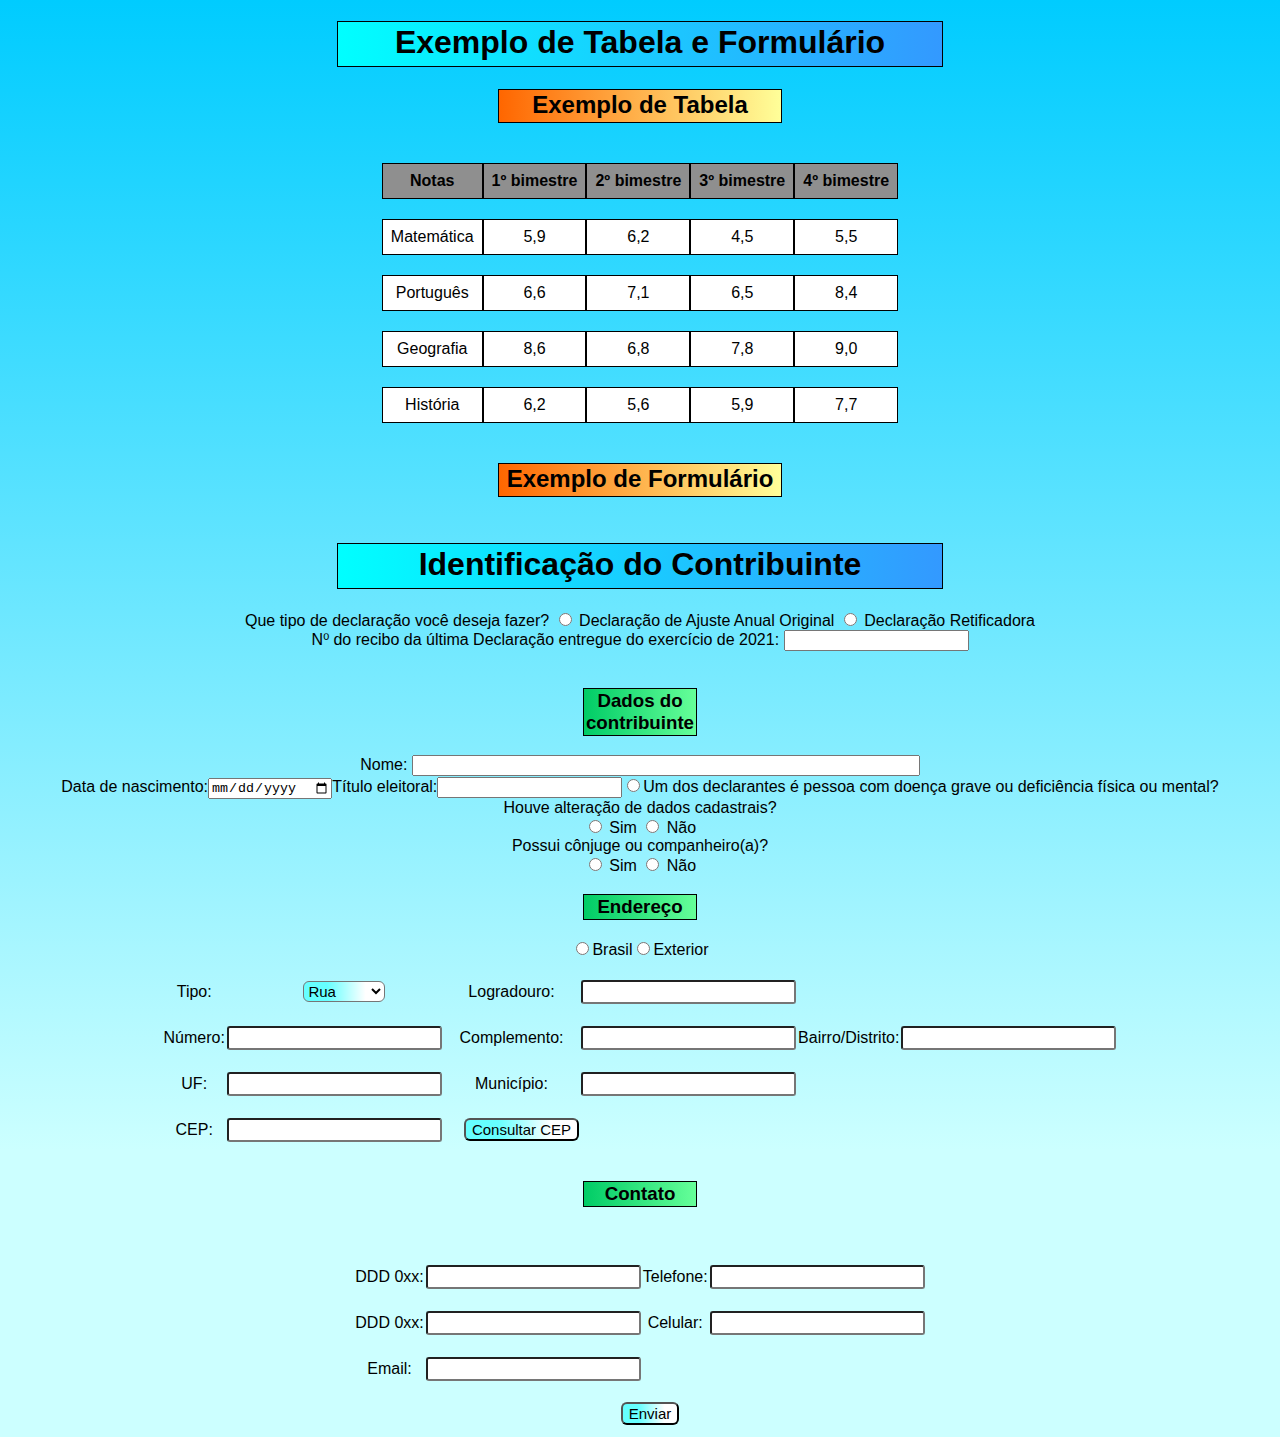
<file: Site com tabela e formulário/index.html>
<!DOCTYPE html>
<html>
<head>
	<link rel="stylesheet" href="styles.css">
	<title>Exemplo de Tabela e Formulário</title>
	
	<style>
		table {
			border-spacing: 0 20px;
		}
	</style>
</head>
<body>
	<h1 class="text-header">Exemplo de Tabela e Formulário</h1>

	<h2 class="subtext">Exemplo de Tabela</h2>

	<table id="tabela-notas" class="center-table">
		<thead>
			<tr class="tabela-cedulas-row-head">
				<th class="tabela-header">Notas</th>
				<th class="tabela-header">1º bimestre</th>
				<th class="tabela-header">2º bimestre</th>
				<th class="tabela-header">3º bimestre</th>
				<th class="tabela-header">4º bimestre</th>
			</tr>
		</thead>
		<tbody>
			<tr class="tabela-cedulas-row">
				<td class="tabela-header">Matemática</td>
				<td class="tabela-header">5,9</td>
				<td class="tabela-header">6,2</td>
				<td class="tabela-header">4,5</td>
				<td class="tabela-header">5,5</td>
			</tr>
			<tr class="tabela-cedulas-row">
				<td class="tabela-header">Português</td>
				<td class="tabela-header">6,6</td>
				<td class="tabela-header">7,1</td>
				<td class="tabela-header">6,5</td>
				<td class="tabela-header">8,4</td>
			</tr>
			<tr class="tabela-cedulas-row">
				<td class="tabela-header">Geografia</td>
				<td class="tabela-header">8,6</td>
				<td class="tabela-header">6,8</td>
				<td class="tabela-header">7,8</td>
				<td class="tabela-header">9,0</td>
			</tr>
			<tr class="tabela-cedulas-row">
				<td class="tabela-header">História</td>
				<td class="tabela-header">6,2</td>
				<td class="tabela-header">5,6</td>
				<td class="tabela-header">5,9</td>
				<td class="tabela-header">7,7</td>
			</tr>
		</tbody>
	</table>
	
	
	<h2 class="subtext">Exemplo de Formulário</h2>

	<div class="text">
		<form>
			<h1 class="text-header">Identificação do Contribuinte</h1>

			<label>Que tipo de declaração você deseja fazer?</label>
			<input type="radio" id="alteracao-sim" name="alteracao" value="sim">
			<label for="alteracao-sim">Declaração de Ajuste Anual Original</label>
			<input type="radio" id="alteracao-nao" name="alteracao" value="nao">
			<label for="alteracao-nao">Declaração Retificadora</label><br>

			<label for="recibo">N⁰ do recibo da última Declaração entregue do exercício de 2021:</label>
			<input type="text" id="recibo" name="recibo"><br><br>

			<h3 class="text-header-form">Dados do contribuinte</h3>

			<label for="nome">Nome:</label>
			<input style="width: 500px;" type="text" id="nome" name="nome"><br>

			<table>
				<label for="data-nascimento">Data de nascimento:</label>
				<input type="date" id="data-nascimento" name="data-nascimento">

				<label for="titulo-eleitoral">Título eleitoral:</label>
				<input type="text" id="titulo-eleitoral" name="titulo-eleitoral">

				<input type="radio" id="alteracao-sim" name="alteracao" value="sim">
				<label for="alteracao-sim"></label>
				<label>Um dos declarantes é pessoa com doença grave ou deficiência física ou mental?</label><br>
			</table>

			<label>Houve alteração de dados cadastrais?</label><br>
			<input type="radio" id="alteracao-sim" name="alteracao" value="sim">
			<label for="alteracao-sim">Sim</label>
			<input type="radio" id="alteracao-nao" name="alteracao" value="nao">
			<label for="alteracao-nao">Não</label><br>

			<label>Possui cônjuge ou companheiro(a)?</label><br>
			<input type="radio" id="conjuge-sim" name="conjuge" value="sim">
			<label for="conjuge-sim">Sim</label>
			<input type="radio" id="conjuge-nao" name="conjuge" value="nao">
			<label for="conjuge-nao">Não</label><br>

			

			<table class="center-table">
				<h3 class="text-header-form">Endereço</h3>

				<input type="radio" id="alteracao-sim" name="alteracao" value="sim">
			<label for="alteracao-sim">Brasil</label>
			<input type="radio" id="alteracao-nao" name="alteracao" value="nao">
			<label for="alteracao-nao">Exterior</label><br>

				<tr>
				<td>Tipo:</td>
				<td>
					<select class="button" name="tipo">
					<option value="rua">Rua</option>
					<option value="avenida">Avenida</option>
					<option value="alameda">Alameda</option>
					</select>
				</td>
				<td>Logradouro:</td>
				<td><input class="text-type" type="text" name="logradouro"></td>
				</tr>
				<tr>
				<td>Número:</td>
				<td><input class="text-type" type="text" name="numero"></td>
				<td>Complemento:</td>
				<td><input class="text-type" type="text" name="complemento"></td>
				<td>Bairro/Distrito:</td>
				<td><input class="text-type" type="text" name="bairro"></td>
				</tr>
				<tr>
				<td>UF:</td>
				<td><input class="text-type" type="text" name="uf"></td>
				<td>Município:</td>
				<td><input class="text-type" type="text" name="municipio"></td>
				</tr>
				<tr>
				<td>CEP:</td>
				<td><input class="text-type" type="text" name="cep"></td>
				<td><button class="button" type="button">Consultar CEP</button></td>
				
					

				<table class="center-table">
					<h3 class="text-header-form">Contato</h3>
					<td>DDD 0xx:</td>
					<td><input class="text-type" type="text" name="ddd"></td>
					<td>Telefone:</td>
					<td><input class="text-type" type="text" name="telefone"></td>
					</tr>
					<tr>
					<td>DDD 0xx:</td>
					<td><input class="text-type" type="text" name="ddd-celular"></td>
					<td>Celular:</td>
					<td><input class="text-type" type="text" name="celular"></td>
					</tr>
					<tr>
					<td>Email:</td>
					<td><input class="text-type" type="text" name="email"></td>
					<br>
					</tr>
		
					
				</table>

				<td><input class="button" type="submit" value="Enviar"></td>
			</table>
		</form>
	</div>

</body>
</html>
</file>
<file: Site com tabela e formulário/styles.css>
.tabela-notas {
						border-collapse: collapse;
						margin: 0 auto;
					}

					.tabela-cedulas-row-head {
						background-color: #8f8f8f;
						font-weight: bold;
						font-family: 'Segoe UI', Tahoma, Geneva, Verdana, sans-serif;
					}
					
					.tabela-cedulas-row {
						background-color: #ffffff;
						font-family: 'Segoe UI', Tahoma, Geneva, Verdana, sans-serif;
					}

					.tabela-header {
						border: 1px solid black;
						padding: 8px;
						text-align: center;
			
					}

					.text-header {
						border: 1px solid black;
						padding: 2px;
						text-align: center;
						font-family: Arial, Helvetica, sans-serif;
						background: linear-gradient(to right, #00ffff 0%, #3399ff 100%);
						margin-left: auto;
						margin-right: auto;
						height: 40px;
						width: 600px;
					}
					
					.center-table {
						margin-left: auto;
						margin-right: auto;
					}

					.subtext {
						border: 1px solid black;
						padding: 1px;
						text-align: center;
						font-family: Arial, Helvetica, sans-serif;
						background: linear-gradient(to right, #ff6600 0%, #ffff99 100%);
						margin-left: auto;
						margin-right: auto;
						height: 30px;
						width: 280px;
					}

					.text-header-form {
						border: 1px solid black;
						padding: 1px;
						text-align: center;
						font-family: Arial, Helvetica, sans-serif;
						background: linear-gradient(to right, #00cc66 0%, #66ff99 100%);
						margin-left: auto;
						margin-right: auto;
						width: 110px;
					}

					.div {
						height: 100px;
						width: 250px;
					}

					.margin {
						margin: 10px;
					}

					.button {
						border-radius: 6px;
						font-family: 'Segoe UI', Tahoma, Geneva, Verdana, sans-serif;
						font-size: 15px;
						background: linear-gradient(to left, #ffffff 23%, #66ffff 71%);
						margin-left: 20px;
					}
					
					.text-type {
						border-radius: 3px;
						font-family: 'Segoe UI', Tahoma, Geneva, Verdana, sans-serif;
						font-size: 16px;
						margin: auto;
						width: auto;
					}

					.text {
						padding: 5px;
						text-align: center;
						font-family: 'Trebuchet MS', 'Lucida Sans Unicode', 'Lucida Grande', 'Lucida Sans', Arial, sans-serif;
						margin-left: auto;
						margin-right: auto;
					}

					body {
						background: linear-gradient(to bottom, #00ccff 0%, #ccffff 80%);
					}

					td {
						margin: 15px, 0px;
					}
</file>
